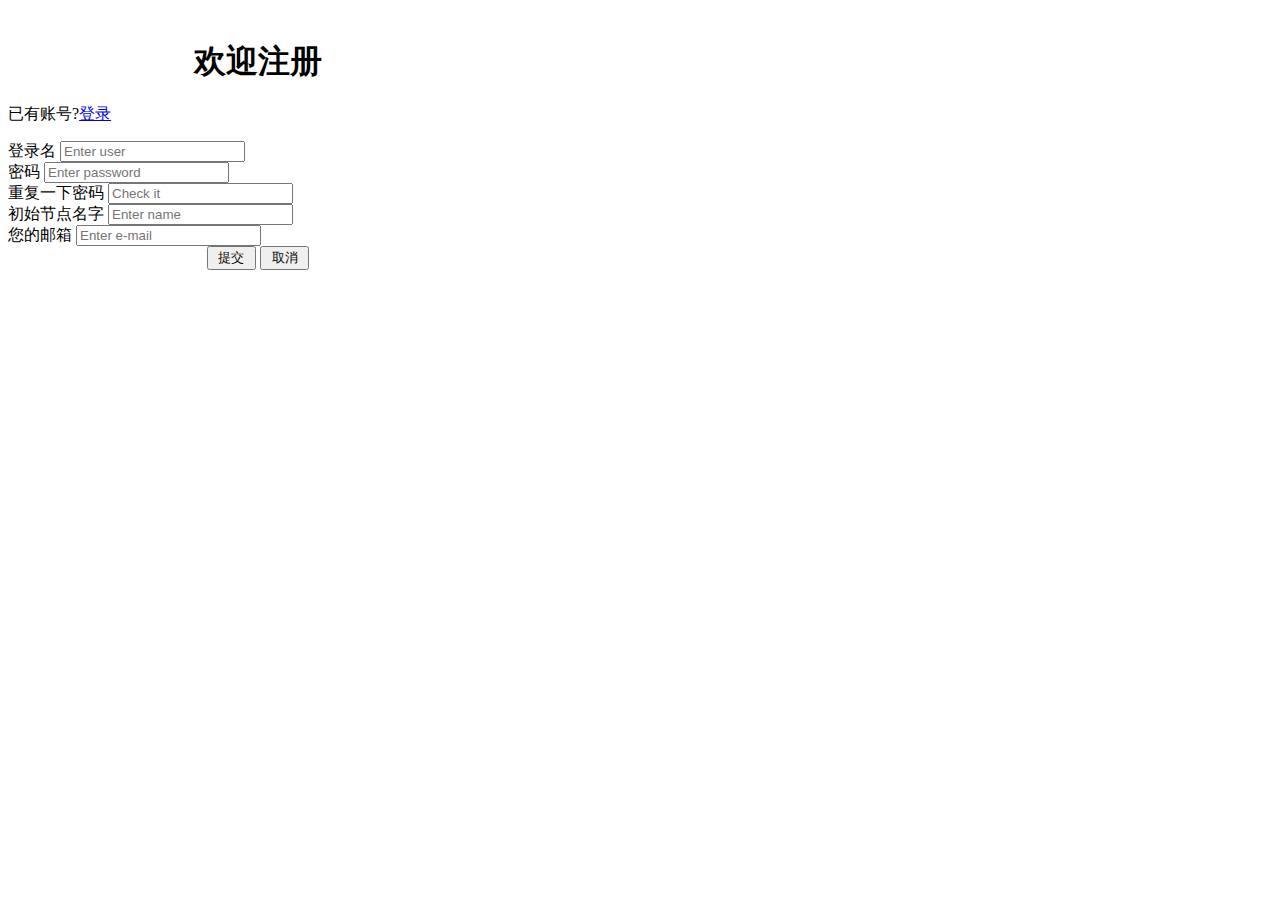
<file: shumeipai/templates/shumeipai/register.html>
<!DOCTYPE html>
<html lang="en">
<head>
    <meta charset="UTF-8">
    <title>注册界面</title>
    <link rel="shortcut icon" href="/static/shumeipai/fly.ico" />
    <link rel="stylesheet" href="https://cdn.staticfile.org/twitter-bootstrap/4.3.1/css/bootstrap.min.css">
    <script src="https://cdn.staticfile.org/jquery/3.2.1/jquery.min.js"></script>
    <script src="https://cdn.staticfile.org/popper.js/1.15.0/umd/popper.min.js"></script>
    <script src="https://cdn.staticfile.org/twitter-bootstrap/4.3.1/js/bootstrap.min.js"></script>
</head>
<body class="bg-light">
<div class="container shadow  bg-white p-5" style="border-radius: 15px;margin-top:40px;width: 500px">
    <h1 style="text-align: center;margin: 20px">欢迎注册</h1>
    <p>已有账号?<a href="../">登录</a></p>
    <form>
        <div class="form-group">
            <label for="user">登录名</label>
            <input type="text" maxlength=10 class="form-control" id="user" placeholder="Enter user">
        </div>
        <div class="form-group">
            <label for="pwd">密码</label>
            <input type="password" class="form-control" id="pwd" placeholder="Enter password">
        </div>
        <div class="form-group">
            <label for="re_pwd">重复一下密码</label>
            <input type="password" class="form-control" id="re_pwd" placeholder="Check it">
        </div>
        <div class="form-group">
            <label for="name">初始节点名字</label>
            <input type="text" maxlength=10 class="form-control" id="name" placeholder="Enter name">
        </div>
        <div class="form-group">
            <label for="email">您的邮箱</label>
            <input type="email" class="form-control" id="email" placeholder="Enter e-mail">
        </div>
        <div style="text-align: center">
            <button type="button" class="btn btn-primary mr-3" onclick="submit_()">&nbsp提交&nbsp</button>
            <a href="../">
                <button type="button" class="btn btn-primary ml-3">&nbsp取消&nbsp</button>
            </a>
        </div>
    </form>
</div>
</body>
<script>
    function submit_() {
        var user= document.getElementById("user").value
        var pwd= document.getElementById("pwd").value
        var re_pwd= document.getElementById("re_pwd").value
        var name= document.getElementById("name").value
        var email= document.getElementById("email").value
        if(user===""||pwd===''||name===''||email===''){
            alert("不可输入为空")
        }
        else if(pwd!==re_pwd){
            alert("两次密码输入错误")
        }
        else {
            $.ajax({
                url: "api/ajax/",
                type: "post",
                dataType: "json",
                data: JSON.stringify({
                    "user": user,
                    "pwd": pwd,
                    "name":name,
                    "email":email,
                }),
                contentType: "application/json",
                success: function (data) {
                    if (data===0){
                        alert("注册成功，点击返回登录界面")
                        window.location.href="../"
                    }
                    else if(data===1)
                    {
                        alert("邮箱格式出错")
                    }
                    else if(data===2)
                    {
                        alert("用户名被占用啦")
                    }
                    else if(data===3)
                    {
                        alert("节点名被占用啦")
                    }
                    else if(data===4)
                    {
                        alert("未知错误,请联系管理员")
                    }

                },
                error:function () {
                    alert("ajax请求失败，请联系管理员")
                }

            });
        }
    }
</script>
</html>
</file>
